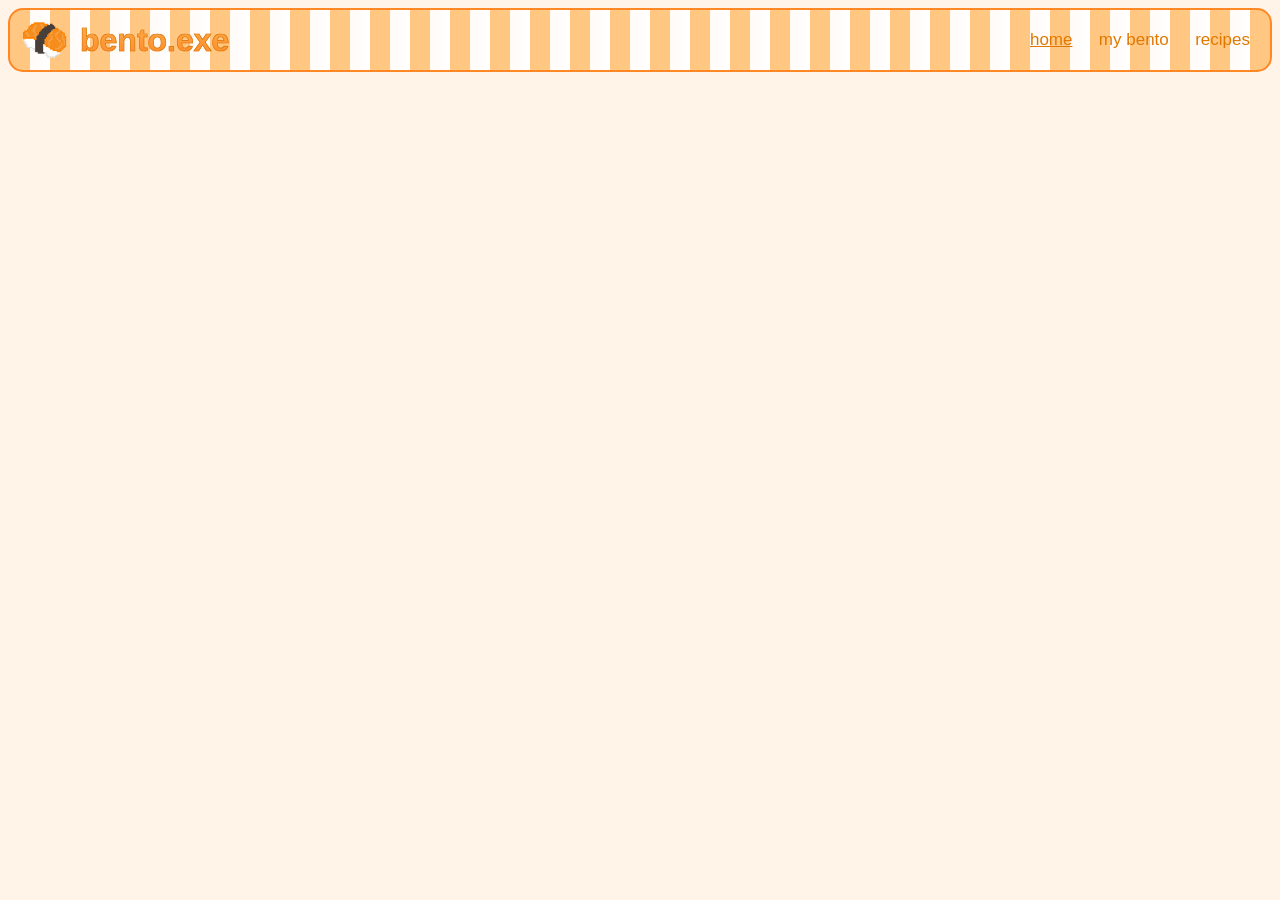
<file: index.html>
<html>
    <head>
        <link rel="stylesheet" href="style.css">
        <link rel="icon" href="./images/favicon.png" type="image/png">
        <title>bento.exe | digital bento</title>
    </head>

    <body>
       <header>
            <img src="./images/favicon.png"> 
            <h1><div class=headercolor>bento.exe</div></h1>
            <nav>
                <p><u>home</u></p> <a href=bento.html>my bento</a> <a href=recipes.html>recipes</a>
            </nav>
       </header> 
    </body>
</html>
</file>
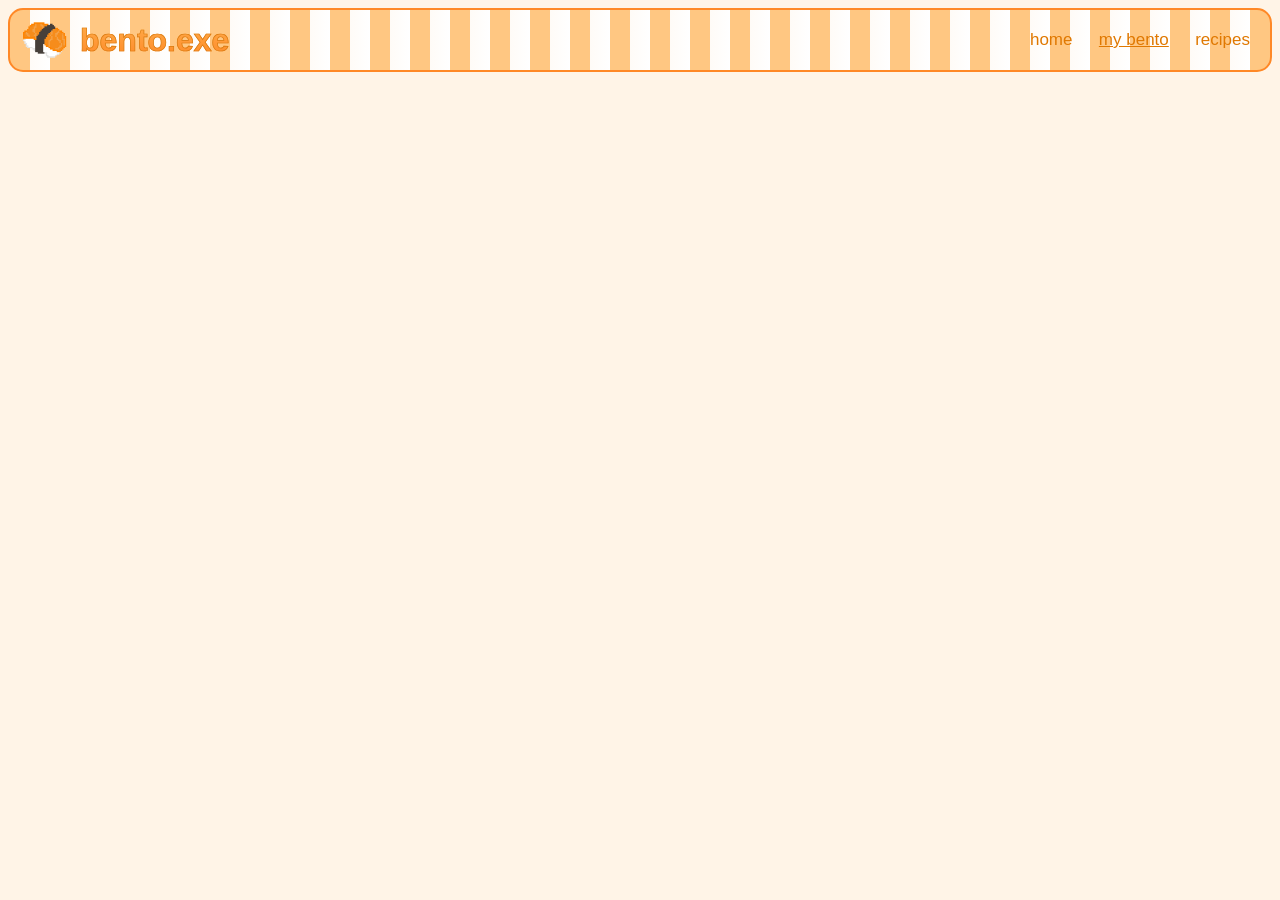
<file: bento.html>
<html>
    <head>
        <link rel="stylesheet" href="style.css">
        <link rel="icon" href="./images/favicon.png" type="image/png">
        <title>bento.exe | my bento</title>
    </head>

    <body>
       <header>
            <img src="./images/favicon.png"> 
            <h1><div class=headercolor>bento.exe</div></h1>
            <nav>
                <a href=index.html>home</a> <p><u>my bento</u></p> <a href=recipes.html>recipes</a>
            </nav>
       </header> 
    </body>
</html>
</file>
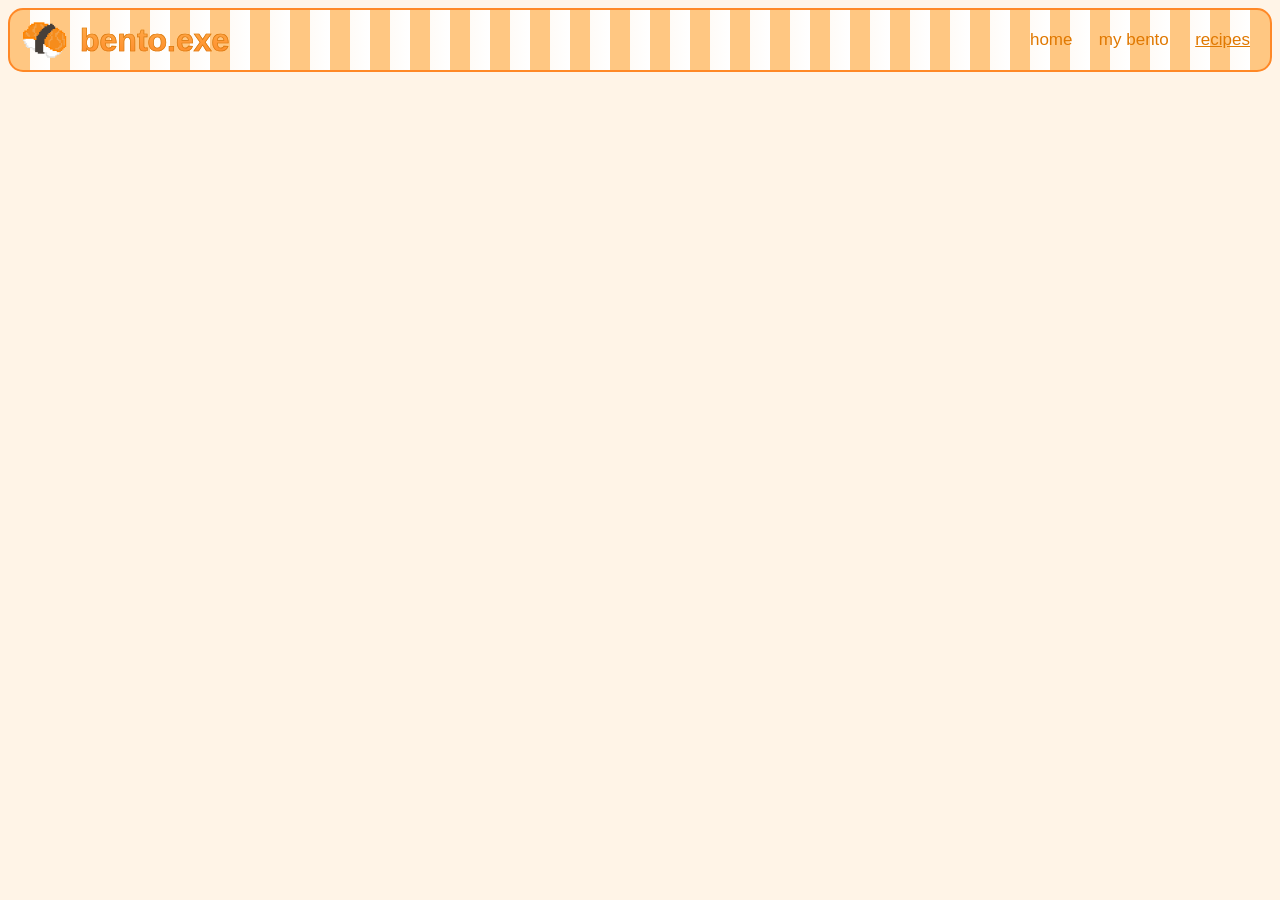
<file: recipes.html>
<html>
    <head>
        <link rel="stylesheet" href="style.css">
        <link rel="icon" href="./images/favicon.png" type="image/png">
        <title>bento.exe | recipes</title>
    </head>

    <body>
       <header>
            <img src="./images/favicon.png"> 
            <h1><div class=headercolor>bento.exe</div></h1>
            <nav>
                <a href=index.html>home</a> <a href=bento.html>my bento</a> <p><u>recipes</u></p>
            </nav>
       </header> 
    </body>
</html>
</file>
<file: style.css>
body{
    font-family:'Lucida Sans', 'Lucida Sans Regular', 'Lucida Grande', 'Lucida Sans Unicode', Geneva, Verdana, sans-serif;
    background-color: #fff4e7;
}

header{
    display: flex;
    align-items: center;
    gap: clamp(5px, 1vw, 10px);
    background: repeating-linear-gradient(to right,#ffc782, #ffc782, 20px, #fffbf7 20px, #ffffff 40px);
    border-radius: 15px;
    border: 2px solid #ff8826;
    padding: 5px 10px;
    box-sizing: border-box;
    min-width: 0;
}

header img{
    width: 50px;
    height: 50px;
    object-fit: contain;
    flex-shrink: 0;
}

header h1{
    margin: 0;
    white-space: nowrap;
    font-size: clamp(20px, 2.7vw, 32px)
}

.headercolor{
    background-image: linear-gradient(to bottom, #ffae4c, #ff8826);
    background-clip: text;
    color: transparent;
    -webkit-text-stroke: 0.7px #d87b11;
}

header nav{    
    display: flex;
    flex-wrap: nowrap;
    align-items: center;
    justify-content: center;
    margin-left: auto;
    min-width: 0;
    gap: clamp(0px, 0.5vw, 8px)
}

nav a, nav p{
    padding: 3px 10px;
    white-space: nowrap;
    flex-shrink: 1;
    font-size: clamp(13px, 1.5vw, 17px)
}

nav a{
    color:#e07800;
    text-decoration: none;
    transition: transform 0.3s ease;
}

nav p{
    color:#e07800;
    transition: transform 0.3s ease;
    margin: 0;
}

nav a:hover, nav p:hover{
    transform: scale(1.1);
}
</file>
